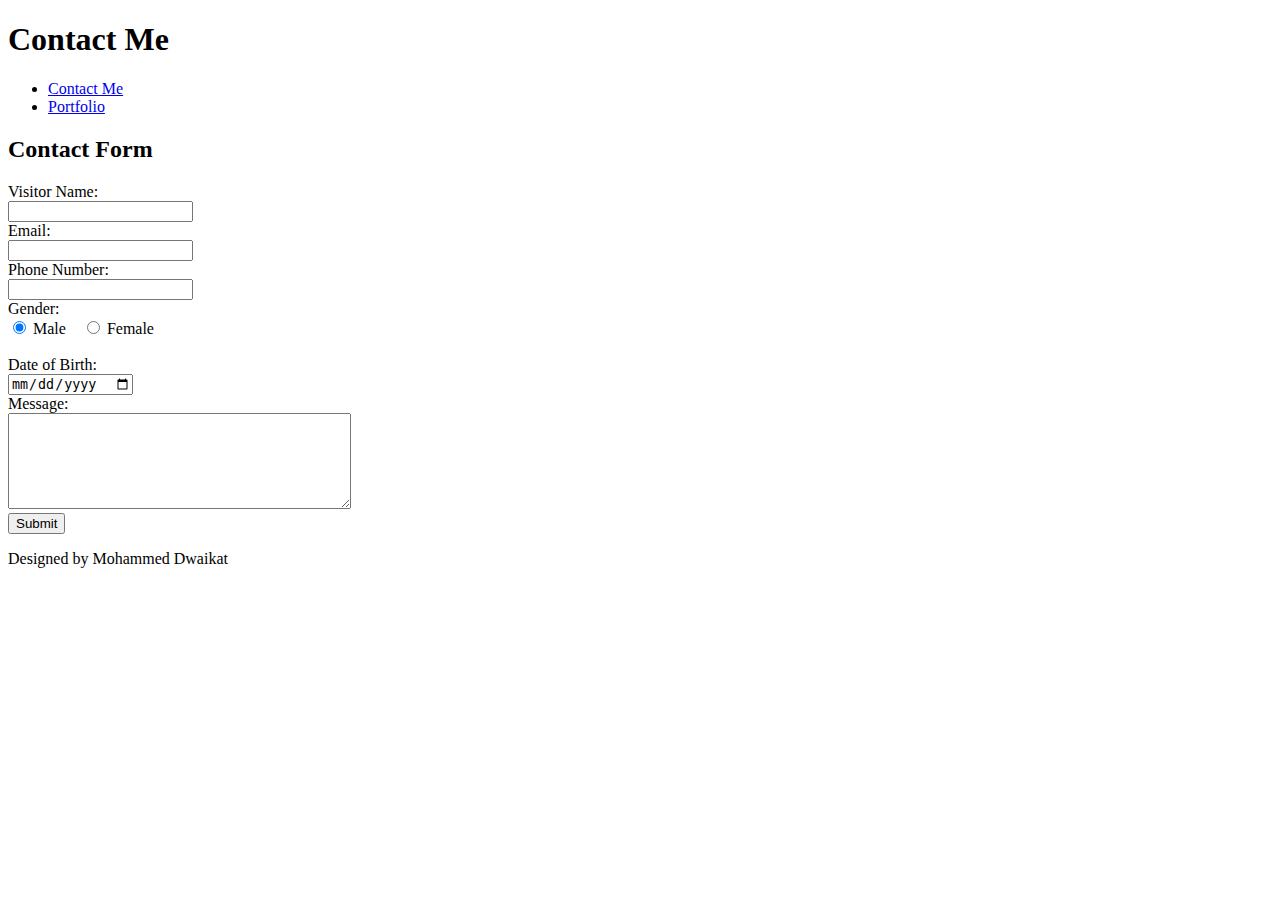
<file: ContactMe.html>
<!DOCTYPE html>
<html lang="en">

<head>
    <meta charset="UTF-8">
    <meta name="viewport" content="width=device-width, initial-scale=1.0">
    <title>Contact Me</title>
</head>

<body>
    <!-- header Section -- page title and navigation -->
    <header>
        <h1>Contact Me</h1>
        <!-- Navigation Links -->
        <nav>
            <ul>
                <li>
                    <a href="ContactMe.html">Contact Me</a> <!-- link to contact me page -->
                </li>
                <li>
                    <a href="portfolio.html">Portfolio</a> <!-- link to portfolio page -->
                </li>
            </ul>
        </nav>
    </header>

    <!--Section for the Contact Form -->
    <main>
    <section>
        <h2>Contact Form</h2> 
        <form> <!-- Contact form  -->
           
            <div>
                <label for="visitorName">Visitor Name:</label><br>
                <input type="text" id="visitorName" name="visitorName"><br>
            </div>

    
            <div>
                <label for="email">Email:</label><br>
                <input type="email" id="email" name="email"><br>
            </div>

            <div>
                <label for="phone">Phone Number:</label><br>
                <input type="tel" id="phone" name="phone"><br>
            </div>

            <!-- Gender Radio Buttons -->
            <div>
                <label>Gender:</label><br>
                <div>
                    
              <input type="radio" id="male" name="gender" value="male" checked> 
                <label for="male"> Male </label>&nbsp;&nbsp;
                   
                 <input type="radio" id="female" name="gender" value="female"> 
                <label for="female"> Female </label>
                </div><br>
            </div>

          
            <div>
                <label for="dob">Date of Birth:</label><br>
                <input type="date" id="dob" name="date"><br>
            </div>

        
            <div>
                <label for="message">Message:</label><br>
                <textarea id="message" name="message" rows="6" cols="40"></textarea><br>
            </div>

          
            <button class="button" type="submit">Submit</button>
        </form> 
    </section>
</main>
    <!-- footer Section -->
    <footer>
        <p>Designed by Mohammed Dwaikat</p>
    </footer>
</body>

</html>
</file>
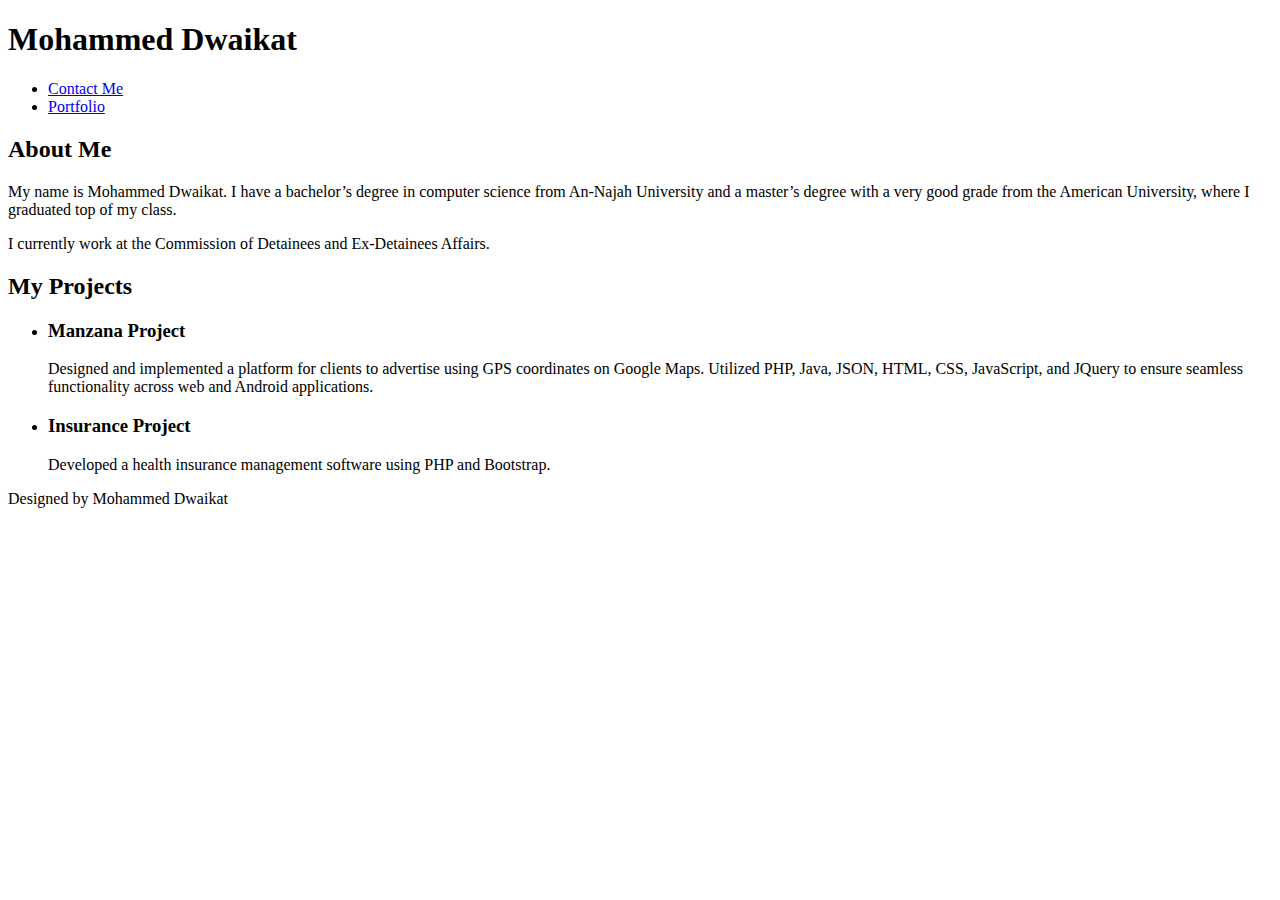
<file: portfolio.html>
<!DOCTYPE html>
<html lang="en">

<head>

    <meta charset="UTF-8">
    <meta name="viewport" content="width=device-width, initial-scale=1.0">

    <title>Index Page</title>
</head>

<body>
    <!-- Header Section with Page Title and Navigation -->
    <header>
        <h1>Mohammed Dwaikat</h1>
        <!-- Navigation Links -->
        <nav>
            <ul>
                <li>
                    <a href="ContactMe.html">Contact Me</a> <!-- Link to Contact Me page -->
                </li>
                <li>
                    <a href="portfolio.html">Portfolio</a> <!-- Link to Portfolio page -->
                </li>
            </ul>
        </nav>
    </header>

    <!-- Main Content Area -->
    <main>
        <!-- About Me Section -->
        <section>
            <h2>About Me</h2> <!-- Section Heading -->
            <p>My name is Mohammed Dwaikat. I have a bachelor’s degree in computer science from An-Najah University and
                a master’s
                degree with a very good grade from the American University, where I graduated top of my class.</p>
            <p>I currently work at the Commission of Detainees and Ex-Detainees Affairs.</p>
        </section>

        <!-- Projects Section -->
        <section>
            <h2>My Projects</h2> <!-- Section Heading -->
            <ul>
                <!-- Manzana Project -->
                <li>
                    <h3>Manzana Project</h3> <!-- Project Title -->
                    <p>Designed and implemented a platform for clients to advertise using GPS coordinates on Google
                        Maps. Utilized PHP, Java,
                        JSON, HTML, CSS, JavaScript, and JQuery to ensure seamless functionality across web and Android
                        applications.</p>
                </li>
                <!-- Insurance Project -->
                <li>
                    <h3>Insurance Project</h3> <!-- Project Title -->
                    <p>Developed a health insurance management software using PHP and Bootstrap.</p>
                </li>
            </ul>
        </section>
    </main>

    <!-- Footer Section -->
    <footer>
        <p>Designed by Mohammed Dwaikat</p> <!-- Footer Text -->
    </footer>

</body>

</html>
</file>
